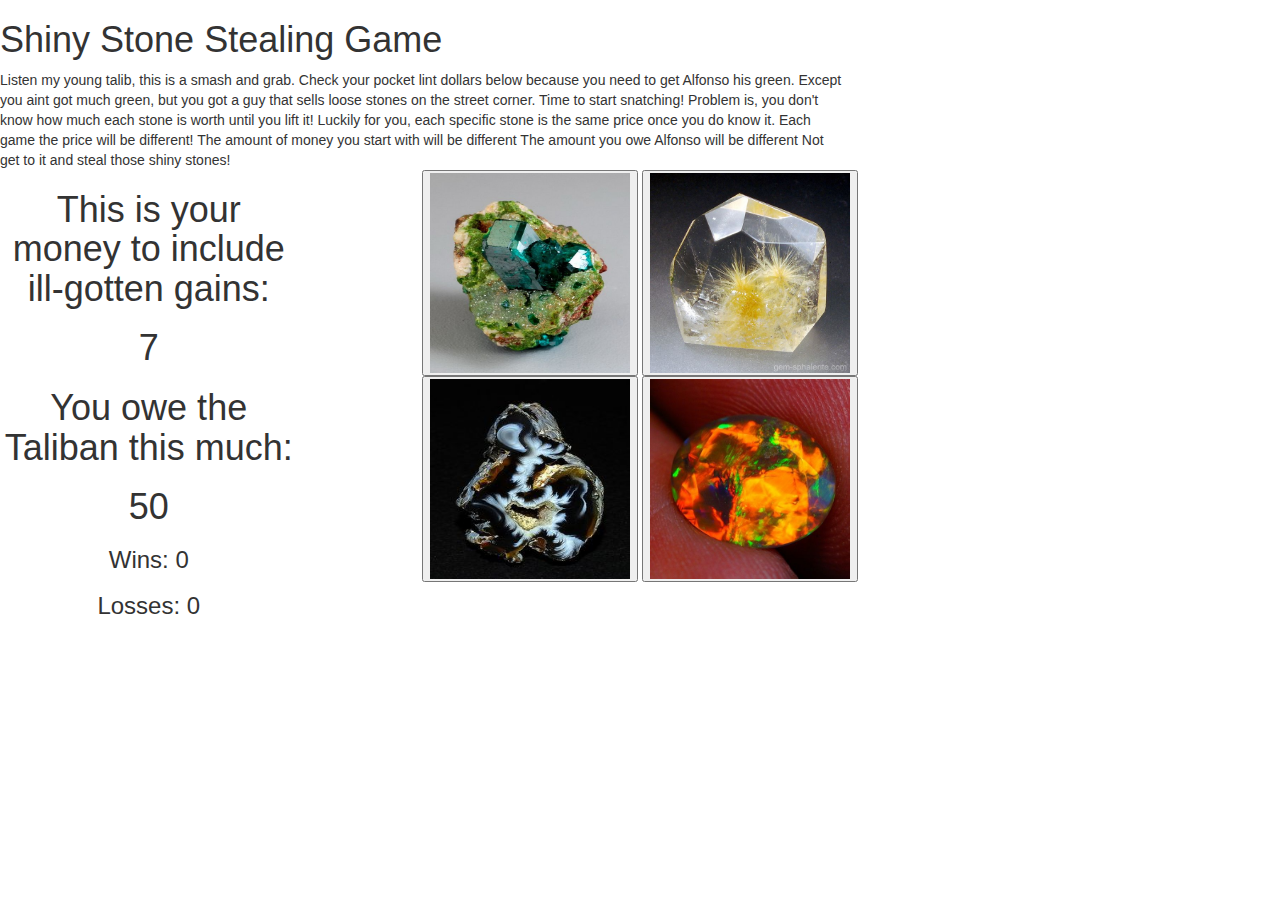
<file: index.html>
<!doctype html>
<html lang="en-us">

<head>
  <meta charset="UTF-8">
  <meta name="viewport" content="width=device-width, initial-scale=1.0">
  <link rel="stylesheet" type="text/css" href="assets/css/reset.css">
  <link rel="stylesheet" type="text/css" href="assets/css/style.css">
  <link rel="stylesheet" href="https://maxcdn.bootstrapcdn.com/bootstrap/3.3.7/css/bootstrap.min.css"
    integrity="sha384-BVYiiSIFeK1dGmJRAkycuHAHRg32OmUcww7on3RYdg4Va+PmSTsz/K68vbdEjh4u" crossorigin="anonymous">
  <script type="text/javascript" src="https://cdnjs.cloudflare.com/ajax/libs/jquery/3.2.1/jquery.min.js"></script>


  <title>Shiny Stone Stealing</title>
</head>

<body>


  <!-- game section -->
  <div class="row" id="gameSection">

    <div class="col-md-8">
      <h1>Shiny Stone Stealing Game</h1>
      Listen my young talib, this is a smash and grab. Check your pocket lint
      dollars below because you need to get Alfonso his green.
      Except you aint got much green, but you got a guy that sells loose stones on
      the street corner. Time to start snatching!

      Problem is, you don't know how much each stone is worth until you lift it!
      Luckily for you, each specific stone is the same price once you do know it.

      Each game the price will be different!
      The amount of money you start with will be different
      The amount you owe Alfonso will be different

      Not get to it and steal those shiny stones!
    </div>
  </div>
  <div class="row" id="gameSection">
    <!-- first column for numbers and scores -->
    <div class="col-md-3" id="numberSection">


      <h1 class="text-center">This is your money to include ill-gotten gains:</h1>
      <h1 class="numberBox text-center" id="pocket-money">0</h1>

      <h1 class="text-center">You owe the Taliban this much: </h1>
      <h1 class="numberBox text-center" id="target-number">0</h1>


      <h3 class="text-center" id="wins">Wins: 0</h3>

      <h3 class="text-center" id="losses">Losses: 0</h3>
    </div>


    <!-- second column for buttons -->
    <div class="col-md-6 text-center" id="buttonSection">

      <!-- first crystal -->
      <button id="button-1" value="0"><img src="assets/images/crystal1.jpg" class="crystal-image" id="icon1"></button>

      <!-- second crystal -->
      <button id="button-2" value="0"><img src="assets/images/crystal2.jpg" class="crystal-image" id="icon2"></button>

      <!-- third crystal -->
      <button id="button-3" value="0"><img src="assets/images/crystal3.jpg" class="crystal-image" id="icon3"></button>

      <!-- fourth crystal -->
      <button id="button-4" value="0"><img src="assets/images/crystal4.jpg" class="crystal-image" id="icon4"></button>

    </div>

    <!-- third column for imagery of the jewelry and the win/loss/image -->
    <div class="col-md-3" id="totalPoints">

    </div>

  </div>

  <!-- footer section if needed -->
  <div class="row">

    <!-- spacer column -->
    <div class="col-md-4"></div>

    <!-- spacer column -->
    <div class="col-md-4"></div>

  </div>


  </div>

  <script src="assets/javascript/game.js"></script>

</body>

</html>
</file>
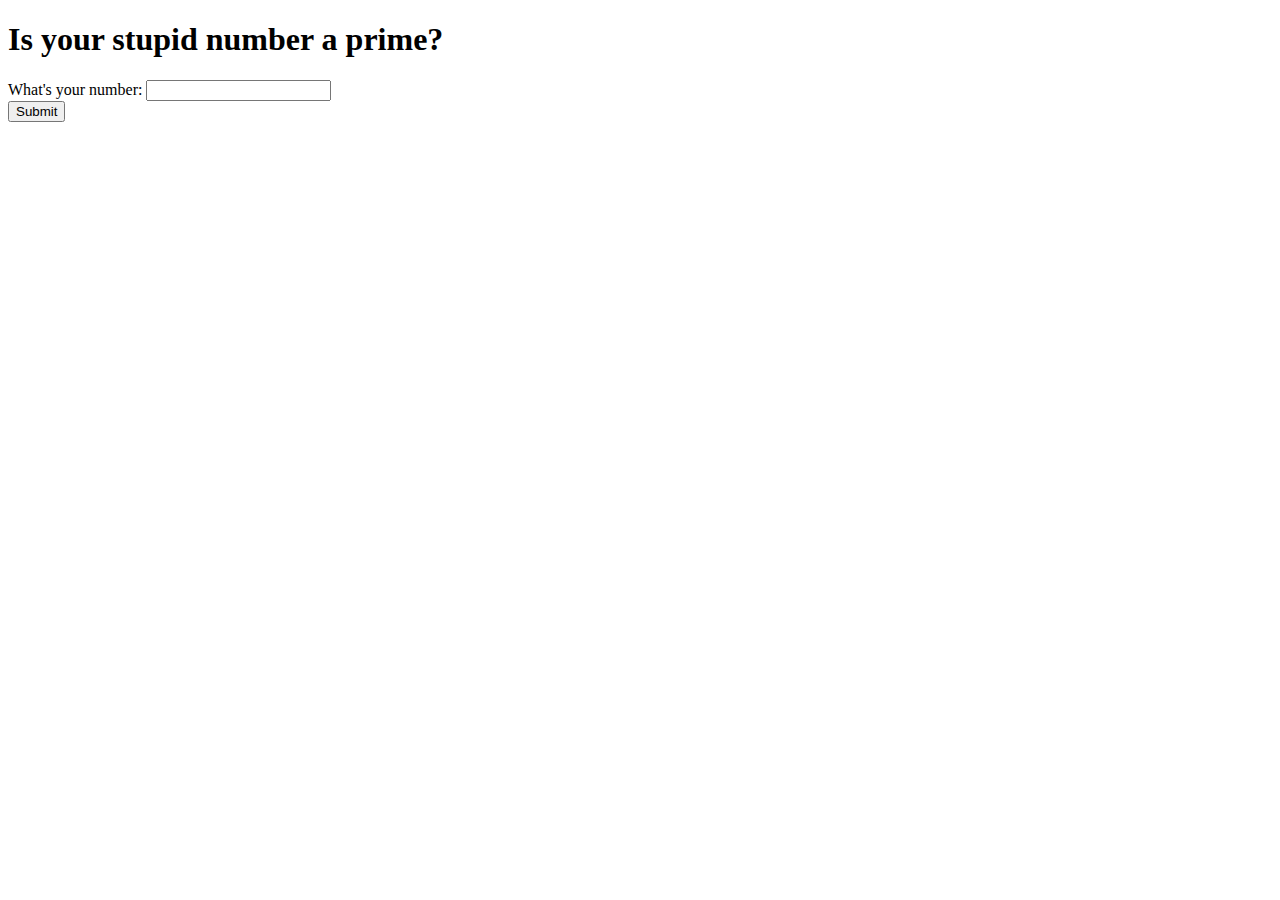
<file: palindrome.html>
<!doctype html>
<html lang="en-us">

<head>
    <meta charset="UTF-8">
    <meta name="viewport" content="width=device-width, initial-scale=1.0">
    <title>Palindrome</title>
    <link rel="stylesheet" type="text/css" href="assets/css/style.css">
    <!-- <link rel="stylesheet" type="text/css" href="css/reset.css"> -->
</head>

<body>
    <h1>Is your stupid number a prime?</h1>

    <form action="/action_page.php">
        What's your number: <input type="number" name="Enter here" value="NUMBER!"><br>
        <input type="submit" value="Submit">
        </form>
    <script>

var num = prompt("Gimme a number less than 1000 and I will tell you if it is prime");
            if (prompt === null) {
                //Leave the game
                break;
            } else if (num === a ) {
                alert("Please enter a number less than 1000, dummy.");
            } else {

function isPrime(num) {
    if(num < 2) return false;
    for (var i = 2; i < num; i++) {
        if(num%i==0)
            return false;
    }
    return true;
}
for(var i = 0; i < 100; i++){
    if(isPrime(i)) console.log(i);
}
            }


        // function palindrome(aString) {
        //     var stringArray = [];
        //     for (i = aString.length; i > -1; i--) {
        //         stringArray.push(aString[i]);
        //     }
        //     backwardString = stringArray.join('');
        //     if (aString === backwardString) {
        //         return true;
        //     } else return false
        // }

        // function checkIfPalindrome(str) {
        //     for (var i = 0; i < str.length; i++) {
        //         //r
        //         // str[str.length - 1] => r
        //         if (str[i] !== str[str.length - (i + 1)]) {
        //             return false;
        //         }
        //         return true;
        //     }
        // }

        // function isPalindrome(str) {
        //     return str === str.split("").reverse().join("");
        // }

        
//     <!-- anonymous functions look like
// function() {


// } 

// function expressions look like this
// var doSomething = function() {

// }

// function declaration look like this
// function doSomething(){

// }

// setTimeout(function() {
//     alert('Hello world!');}, 3000
// })
// -->



    </script>


</body>

</html>
</file>
<file: assets/css/style.css>
.crystal-image {
        width: 200px;
        height: 200px;
      }
</file>
